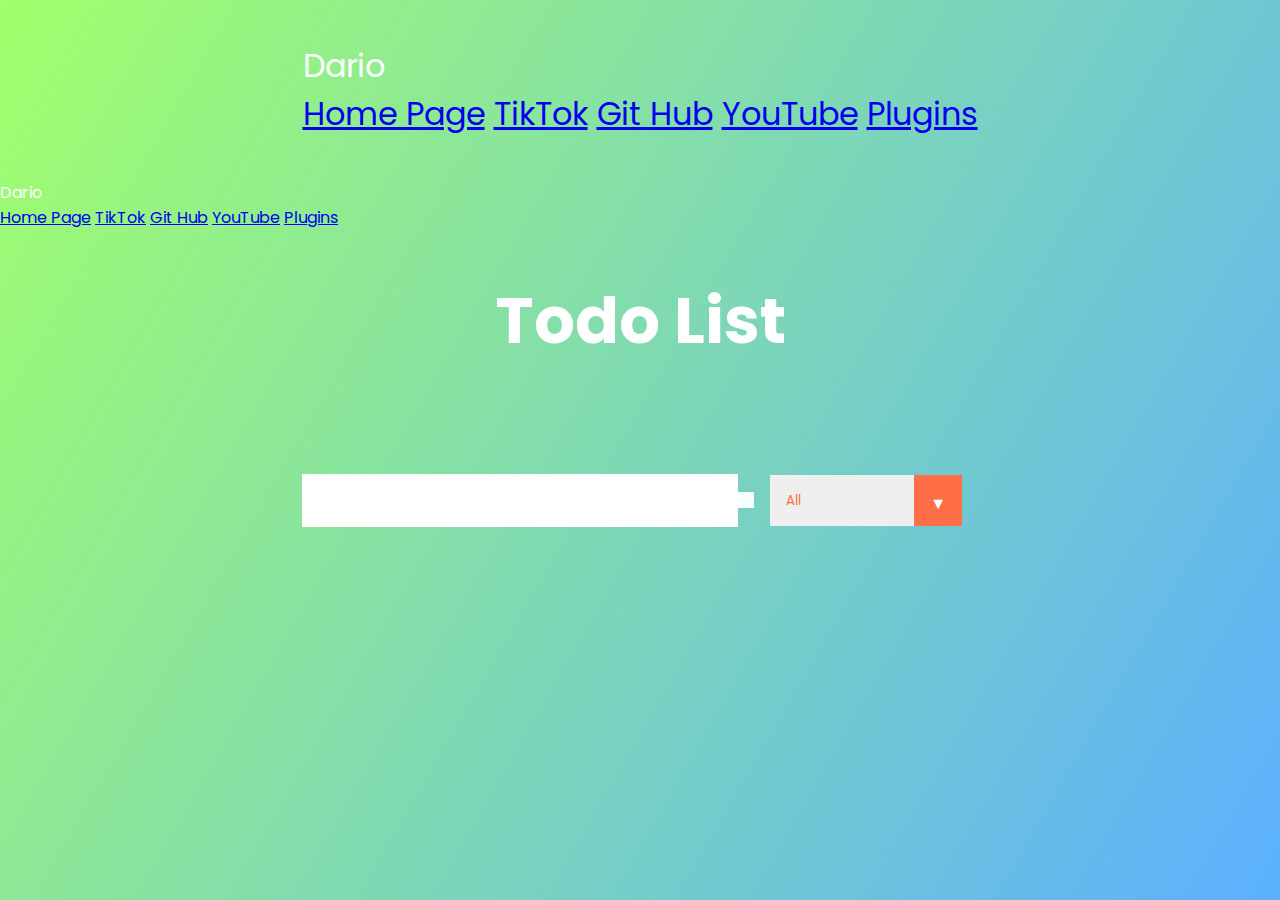
<file: index.html>
<!DOCTYPE html>
<html lang="en">
  <head>
    <meta charset="UTF-8"/>
    <link rel="icon" href="https://cdn.craftingstore.net/rPPmDHlLQ1/06b76aaa541e65c7be9af72e46678915/aqqwmewjuitjg5ejwdtm.png">
    <meta name="description" content="Developer Dario Web Seite">
    <meta name="keywords" content="Developer Dario">
    <meta name="author" content="Dario">
    <meta name="viewport" content="width=device-width, initial-scale=1.0"/>
    <noscript><h1>Mache dein No Script aus sonst wird die Todo liste nicht gehen!</h1></noscript>
    <title>TodoList</title>
    <link
      href="https://fonts.googleapis.com/css?family=Poppins&display=swap"
      rel="stylesheet"
    />
    <link
      rel="stylesheet"
      href="https://cdnjs.cloudflare.com/ajax/libs/font-awesome/5.12.1/css/all.min.css"
      integrity="sha256-mmgLkCYLUQbXn0B1SRqzHar6dCnv9oZFPEC1g1cwlkk="
      crossorigin="anonymous"
    />
      <link rel="stylesheet" href="https://fonts.googleapis.com/icon?family=Material+Icons">
    <link rel="stylesheet" href="https://code.getmdl.io/1.3.0/material.indigo-pink.min.css">
<script defer src="https://code.getmdl.io/1.3.0/material.min.js"></script>
    <link rel="stylesheet" href="style.css" />
    <link rel="stylesheet" href="https://code.getmdl.io/1.3.0/material.red-blue.min.css" /> 
  </head>
  <body>
      <div class="mdl-layout mdl-js-layout mdl-layout--fixed-header-material.red-blue">
      <header class="mdl-layout__header">
        <div class="mdl-layout__header-row">
          <!-- Title -->
          <span class="mdl-layout-title">Dario</span>
          <!-- Add spacer, to align navigation to the right -->
          <div class="mdl-layout-spacer"></div>
          <!-- Navigation. We hide it in small screens. -->
          <nav class="mdl-navigation mdl-layout--large-screen-only">
            <a class="mdl-navigation__link" href="index.html">Home Page</a>
            <a class="mdl-navigation__link" href="https://www.tiktok.com/@gamingloungeyt">TikTok</a>
            <a class="mdl-navigation__link" href="https://github.com/developer-dario/">Git Hub</a>
            <a class="mdl-navigation__link" href="./yt/index.php">YouTube</a>
            <a class="mdl-navigation__link" href="/plugins/">Plugins</a>
          </nav>
        </div>
      </header>
      <div class="mdl-layout__drawer">
        <span class="mdl-layout-title">Dario</span>
        <nav class="mdl-navigation">
          <a class="mdl-navigation__link" href="index.html">Home Page</a>
          <a class="mdl-navigation__link" href="https://www.tiktok.com/@gamingloungeyt">TikTok</a>
          <a class="mdl-navigation__link" href="https://github.com/developer-dario/">Git Hub</a>
          <a class="mdl-navigation__link" href="./yt/index.php">YouTube</a>
          <a class="mdl-navigation__link" href="/plugins/">Plugins</a>
        </nav>
      </div>
      <main class="mdl-layout__content">
        <div class="page-content">
          
    <header>
      <h1>Todo List</h1>
    </header>
    <form>
      <input type="text" class="todo-input" />
      <button class="todo-button" type="submit">
        <i class="fas fa-plus-square"></i>
      </button>
      <div class="select">
        <select name="todos" class="filter-todo">
          <option value="all">All</option>
          <option value="completed">Completed</option>
          <option value="uncompleted">Uncompleted</option>
        </select>
      </div>
    </form>
    <div class="todo-container">
      <ul class="todo-list"></ul>
    </div>

    <script src="./app.js"></script>
  </body>
</html>
</file>
<file: style.css>
* {
  margin: 0;
  padding: 0;
  box-sizing: border-box;
}
body {
  background-image: linear-gradient(120deg, #a1ff6b 0%, #5bb0ff 100%);
  color: #ffff;
  font-family: "Poppins", sans-serif;
  min-height: 100vh;
}
header {
  font-size: 2rem;
}

header,
form {
  min-height: 20vh;
  display: flex;
  justify-content: center;
  align-items: center;
}
form input,
form button {
  padding: 0.5rem;
  font-size: 2rem;
  border: none;
  background: white;
}
form button {
  color: #ff6f47;
  background: #f7fffe;
  cursor: pointer;
  transition: all 0.3s ease;
}
form button:hover {
  background: #ff6f47;
  color: white;
}
.todo-container {
  display: flex;
  justify-content: center;
  align-items: center;
}

.todo-list {
  min-width: 30%;
  list-style: none;
}

.todo {
  margin: 0.5rem;
  background: white;
  font-size: 1.5rem;
  color: black;
  display: flex;
  justify-content: space-between;
  align-items: center;
  transition: all 1s ease;
}
.filter-todo {
  padding: 1rem;
}
.todo li {
  flex: 1;
}

.trash-btn,
.complete-btn {
  background: #ff6f47;
  color: white;
  border: none;
  padding: 1rem;
  cursor: pointer;
  font-size: 1rem;
}
.complete-btn {
  background: rgb(11, 212, 162);
}
.todo-item {
  padding: 0rem 0.5rem;
}

.fa-trash,
.fa-check {
  pointer-events: none;
}

.fall {
  transform: translateY(10rem) rotateZ(20deg);
  opacity: 0;
}

.completed {
  text-decoration: line-through;
  opacity: 0.5;
}

/*CUSTOM SELECTOR */
select {
  -webkit-appearance: none;
  -moz-appearance: none;
  -ms-appearance: none;
  appearance: none;
  outline: 0;
  box-shadow: none;
  border: 0 !important;
  background-image: none;
}

/* Custom Select */
.select {
  margin: 1rem;
  position: relative;
  overflow: hidden;
}
select {
  color: #ff6f47;
  font-family: "Poppins", sans-serif;
  cursor: pointer;
  width: 12rem;
}
/* Arrow */
.select::after {
  content: "\25BC";
  position: absolute;
  top: 0;
  right: 0;
  padding: 1rem;
  background: #ff6f47;
  cursor: pointer;
  pointer-events: none;
}
/* Transition */
/*
.select:hover::after {
  transform: scale(1.5);
}
*/
</file>
